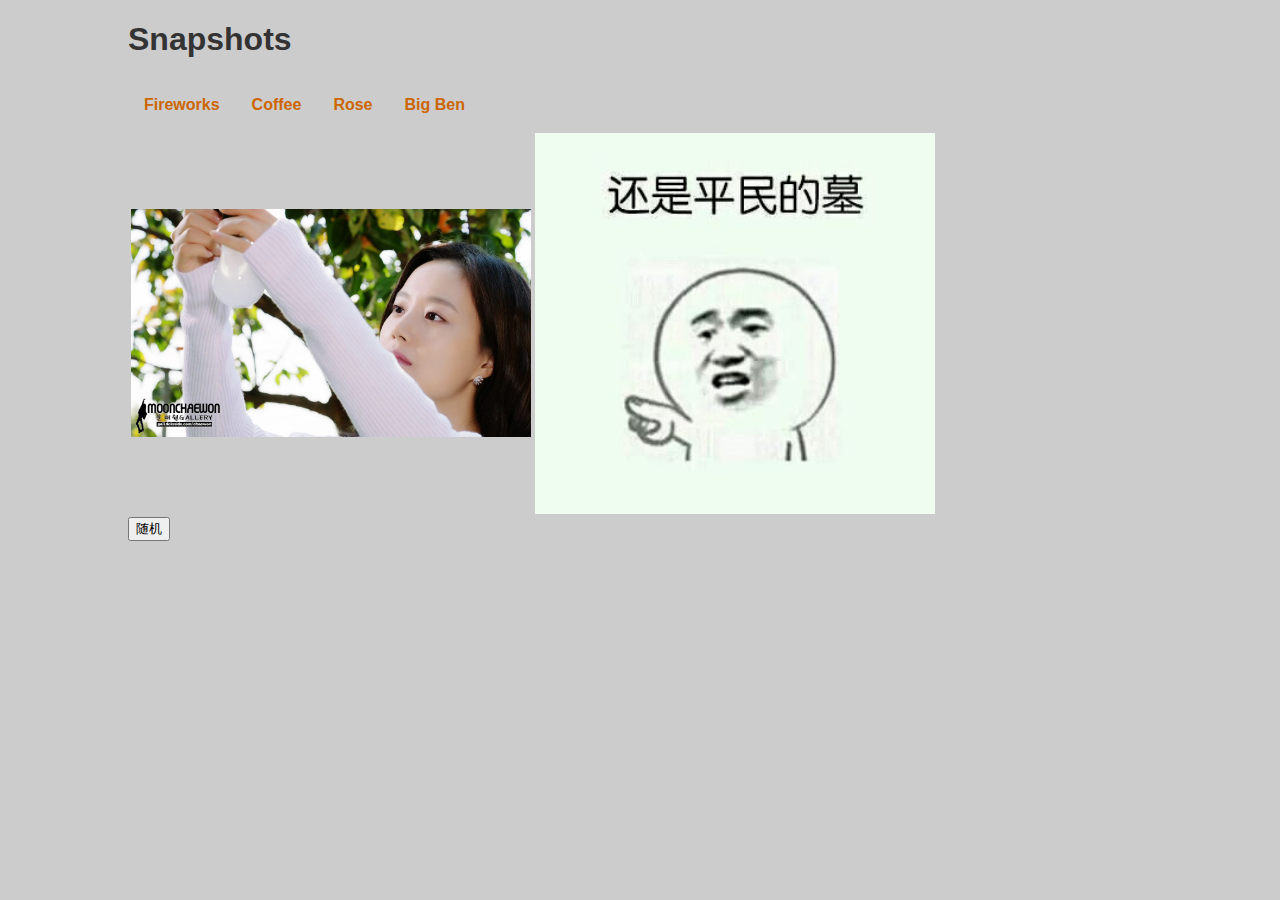
<file: 1js/index.html>
<!DOCTYPE html>
<html>
<head>
    <meta charset="utf-8">
	<title>Image Gallery</title>
<link rel="stylesheet" type="text/css" href="04.css" media="screen">
</head>
<body>
<h1>Snapshots</h1>
<ul id="imagegallery">
	<li>
		<a href="image/111.jpg" id="1"  title="A Fireworks display">Fireworks</a>
	</li>
	<li>
		<a  href="image/222.jpg" id="2"  title="A cup of black coffee">Coffee</a>
	</li>
	<li>
		<a href="image/333.jpg" id="3"  title="A red, red rose">Rose</a>
	</li>
	<li>
	 <a href="image/444.jpg" id="4"  title="The famous clock">Big Ben</a>
	</li>
</ul>
<table>
 <tr>
  <th>
   <img id="placeholder" src="image/1.jpg" alt="my inage gallery" width="400" />
  </th>
  <th>
   <img id="der" src="image/444.jpg"  width="400" />
   </th>
 </tr>
</table>
<button type="button" id="but" >随机</button>

<script type="text/javascript" src = "041.js"></script>


</body>
</html>
</file>
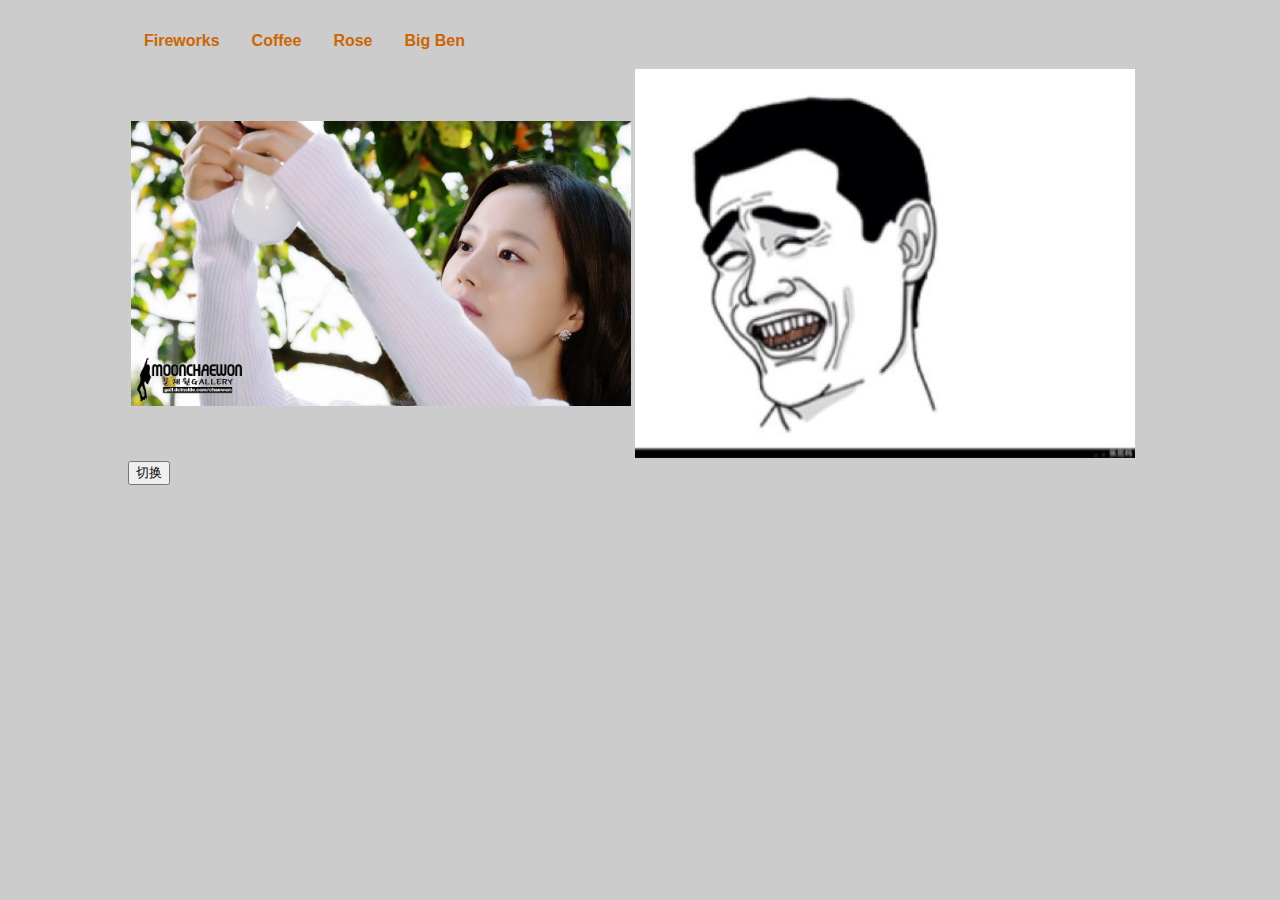
<file: 切换图片奇数偶数/index.html>
<!DOCTYPE html>
<html>
<head>
    <meta charset="utf-8">
	<title>切换图片</title>
<link rel="stylesheet" type="text/css" href="04.css" media="screen">
</head>
<body>
<ul id="imagegallery">
	<li>
		<a href="image/111.jpg" id="1"  title="A Fireworks display">Fireworks</a>
	</li>
	<li>
		<a  href="image/222.jpg" id="2"  title="A cup of black coffee">Coffee</a>
	</li>
	<li>
		<a href="image/333.jpg" id="3"  title="A red, red rose">Rose</a>
	</li>
	<li>
	 <a href="image/444.jpg" id="4"  title="The famous clock">Big Ben</a>
	</li>
</ul>
<table>
<tr> 
<th>
<img id="placeholder" src="image/1.jpg" alt="my inage gallery" width="500" >
</th>
<th>
<img id="der" src="image/333.jpg"  width="500" >
</th>
</tr>
</table>

<button type="button" id="btn" >切换</button>

<script type="text/javascript" src = "switch.js"></script>


</body>
</html>
</file>
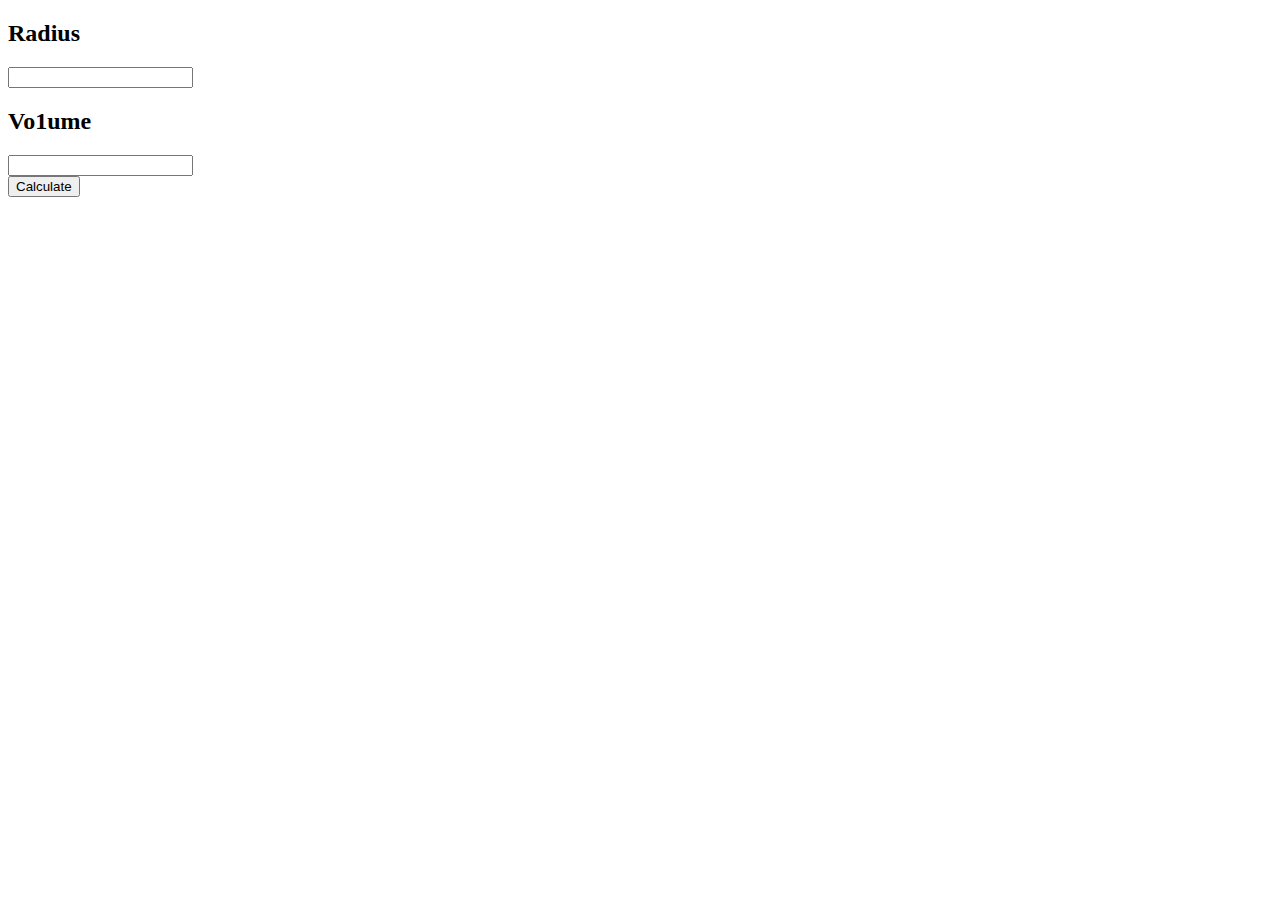
<file: 球的体积/index.html>
<!DOCTYPE html>
<html>
<head>
	<title>求体积</title>
</head>
<body>
<h2>Radius</h2>
<input type="text" value="" id="suru">
<h2>Vo1ume</h2>
<input type="text" value="" id="zhi"><br>
<button type="button" id="btu">Calculate</button>
<script type="text/javascript" src="1.js"></script>
</body>
</html>
</file>
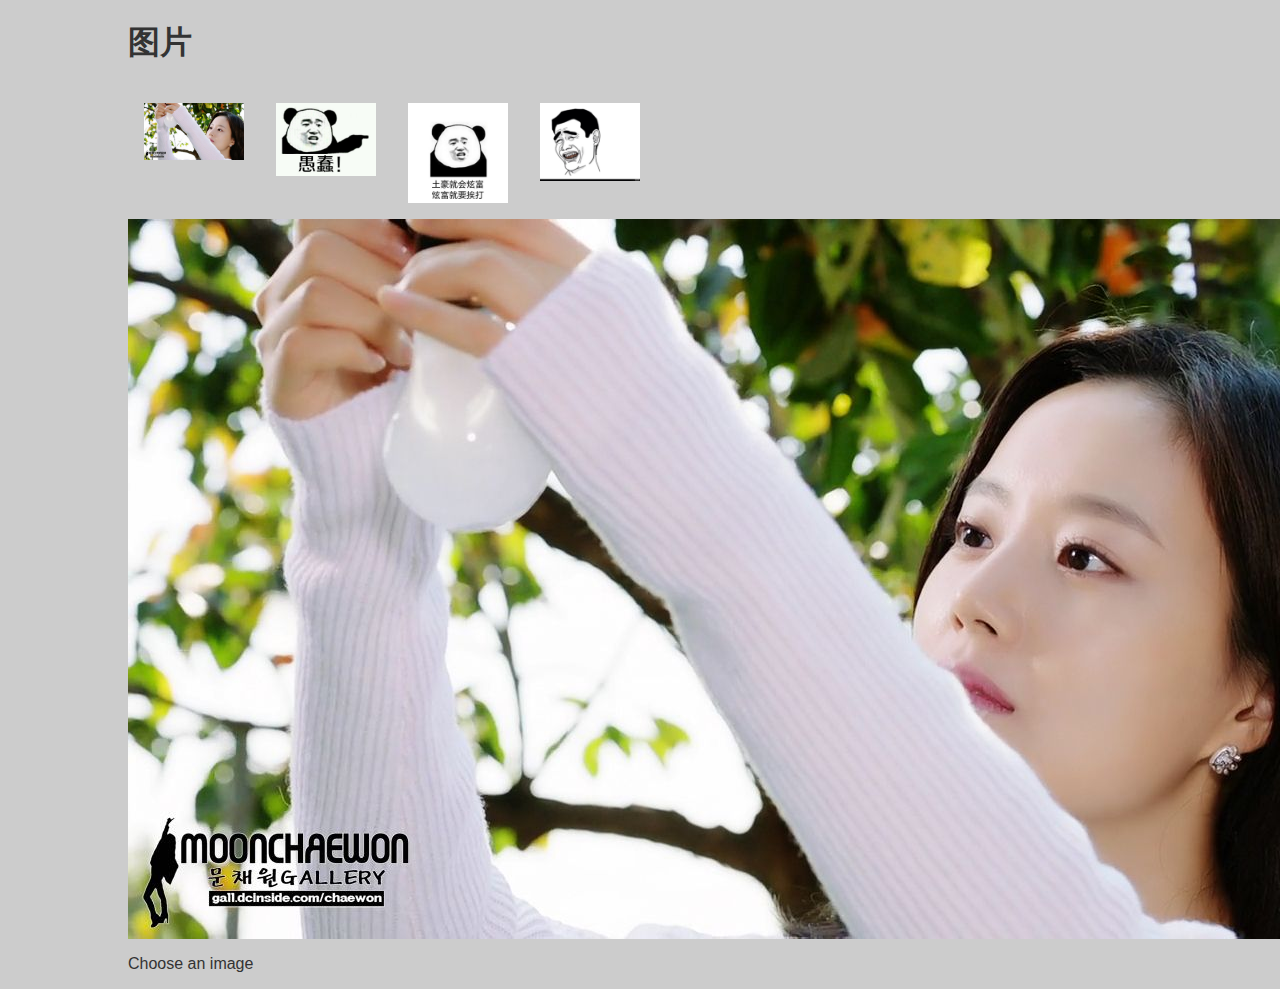
<file: 第七章/index.html>
<!DOCTYPE html>
<html>
<head>
    <meta charset="utf-8">
	<title>图片</title>
	<link rel="stylesheet" type="text/css" href="04.css">
</head>
<body>
  <h1>图片</h1>
  <ul id="imagegallery">
  	 <li>
  	 	<a href="image/1.jpg" title="image1">
  	 	<img src="image/1.jpg" width="100" alt="image1">
  	 	</a>
  	 </li>
  	 <li>
  	 	<a href="image/111.jpg" title="image2">
  	 	<img src="image/111.jpg" width="100" alt="image2">
  	 	</a>
  	 </li>
  	 <li>
  	 	<a href="image/222.jpg" title="image3">
  	 	<img src="image/222.jpg" width="100" alt="image3">
  	 	</a>
  	 </li>
  	 <li>
  	 	<a href="image/333.jpg" title="image4">
  	 	<img src="image/333.jpg" width="100" alt="image4">
  	 	</a>
  	 </li>
  </ul>
  <script type="text/javascript" src="showPic.js"></script>
</body>
</html>
</file>
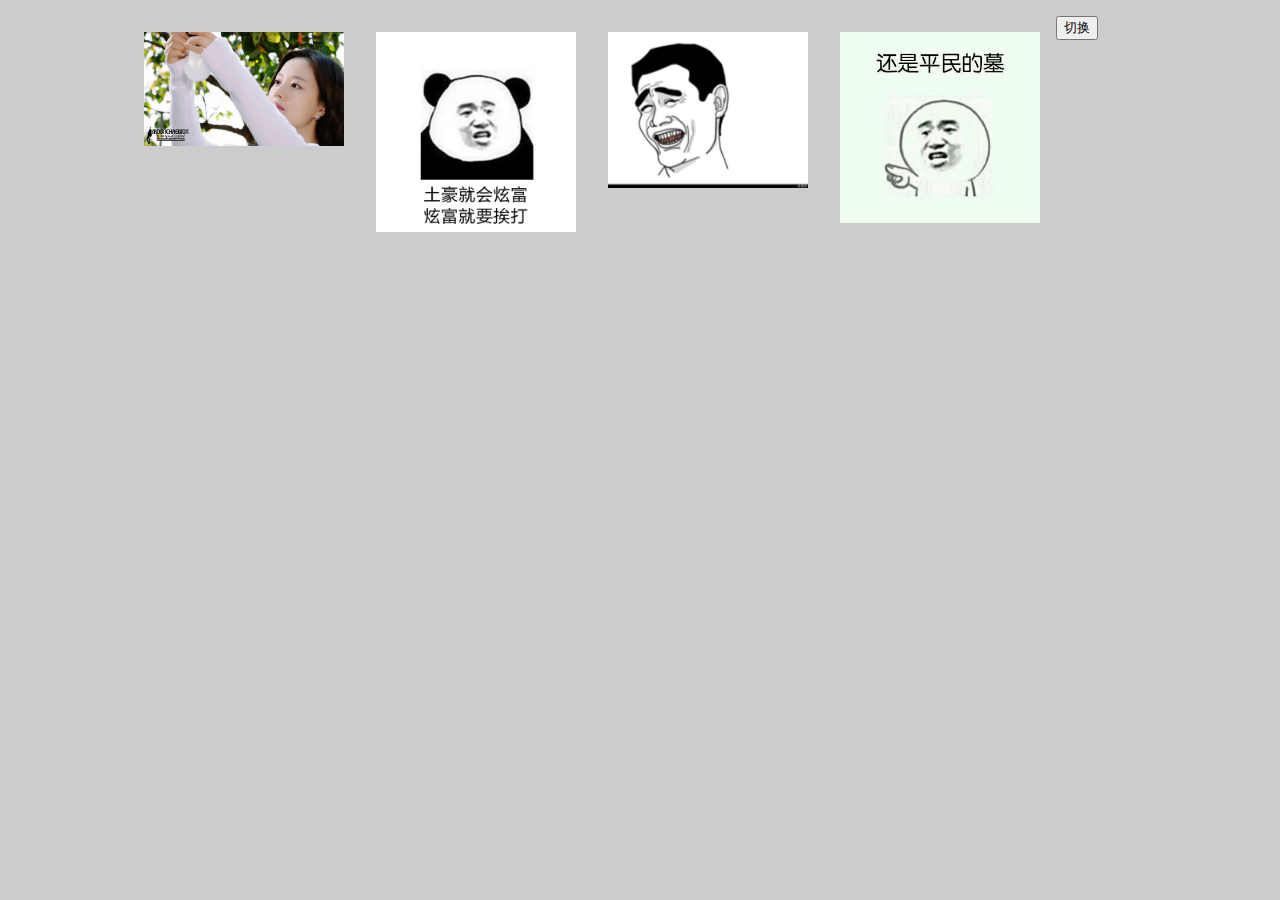
<file: 随机切换图片/index.html>
<!DOCTYPE html>
<html>
<head>
    <meta charset="utf-8">
	<title>切换图片</title>
<link rel="stylesheet" type="text/css" href="04.css" media="screen">
</head>
<body>
  <ul id="imagegallery">
	<li>
		<img  src="image/1.jpg" alt="my inage gallery" width="200" >
	</li>
	<li>
	    <img src="image/222.jpg" alt="my inage gallery" width="200" >
	</li>
	<li>
		<img src="image/333.jpg" alt="my inage gallery" width="200">
	</li>
	<li>
	    <img src="image/444.jpg" alt="my inage gallery" width="200">
	</li>
  </ul>
 <button type="button" id="btn" >切换</button>
<script type="text/javascript" src = "switch.js"></script>
</body>
</html>
</file>
<file: 1js/04.css>
body{
	font-family: "Helvetica","Arial",serif;
	color: #333;
	background-color: #ccc;
	margin: 1em 10%;

}
h1{
	color: #333;
	background-color: transparent;
	
}
a{
	color: #c60;
	background-color: transparent;
	font-weight: bold;
	text-decoration: none;
}
ul{
	padding: 0;

}
li{
	float: left;
	padding: 1em;
	list-style: none;
}
img{
	display: block;
	clear: both;
}
</file>
<file: 切换图片奇数偶数/04.css>
body{
	font-family: "Helvetica","Arial",serif;
	color: #333;
	background-color: #ccc;
	margin: 1em 10%;

}
h1{
	color: #333;
	background-color: transparent;
	
}
a{
	color: #c60;
	background-color: transparent;
	font-weight: bold;
	text-decoration: none;
}
ul{
	padding: 0;

}
li{
	float: left;
	padding: 1em;
	list-style: none;
}
img{
	display: block;
	clear: both;
}
</file>
<file: 第七章/04.css>
body{
	font-family: "Helvetica","Arial",serif;
	color: #333;
	background-color: #ccc;
	margin: 1em 10%;

}
h1{
	color: #333;
	background-color: transparent;
	
}
a{
	color: #c60;
	background-color: transparent;
	font-weight: bold;
	text-decoration: none;
}
ul{
	padding: 0;

}
li{
	float: left;
	padding: 1em;
	list-style: none;
}
img{
	display: block;
	clear: both;
}
</file>
<file: 随机切换图片/04.css>
body{
	font-family: "Helvetica","Arial",serif;
	color: #333;
	background-color: #ccc;
	margin: 1em 10%;

}
h1{
	color: #333;
	background-color: transparent;
	
}
a{
	color: #c60;
	background-color: transparent;
	font-weight: bold;
	text-decoration: none;
}
ul{
	padding: 0;

}
li{
	float: left;
	padding: 1em;
	list-style: none;
}
img{
	display: block;
	clear: both;
}
</file>
